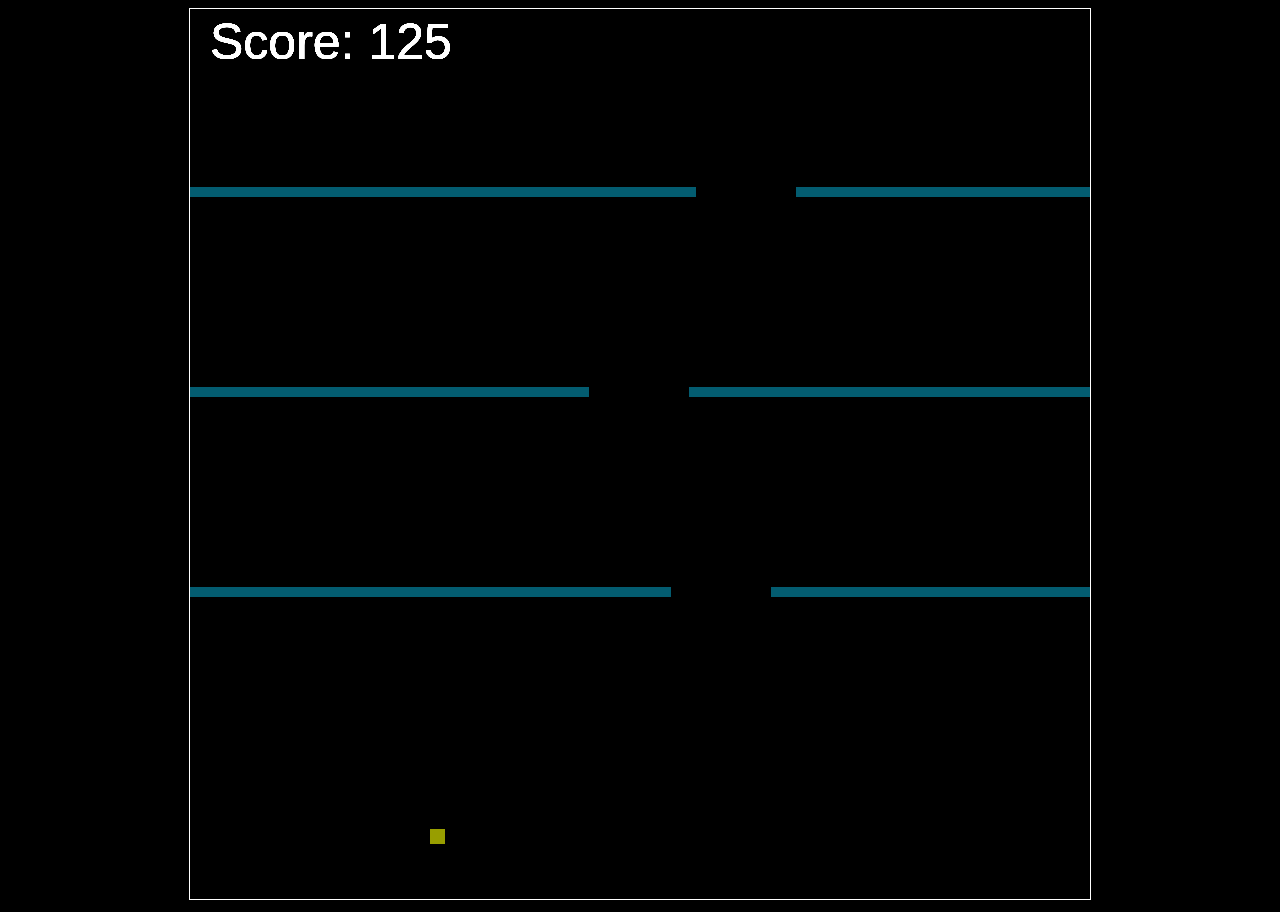
<file: app.html>
<!DOCTYPE html>
<html>
	<head>
		<title></title>
		<link rel="stylesheet" type="text/css" href="app.css">
	</head>
	<body>
		<div class="allGame" id="game">
			<canvas width="900" height="890" id="canvas"></canvas>
		</div>
		<script src="app.js"></script>
	</body>
</html>
</file>
<file: app.css>
body{
	background: #000000; 
	text-align: center;
	color: white;
}
.allGame{
	position: relative;
}
.game{
	cursor: default;
	opacity: 0.05;
}
canvas{
	border: 1px solid #ffffff;
	cursor: none;
}
.message{
	position: absolute;
	top: 39.5%;
	bottom: 0;
	left: 0;
	right: 0;
	margin: auto;
	color: white;
	font-size: 100px;
	font-family: Arial;
}
.scoreDiv{
	position: absolute;
	top: 53%;
	left: 0;
	right: 0;
	bottom: 0;
	margin: auto;
	color: #00ffd8;
	font-size: 40px;
	font-family: Arial;
}
.restartDiv{
	position: absolute;
	top: 60%;
	right: 46.5%;
	margin: auto;
	color: #fff600;
	font-size: 40px;
	font-family: Arial;
	cursor: pointer;
}
</file>
